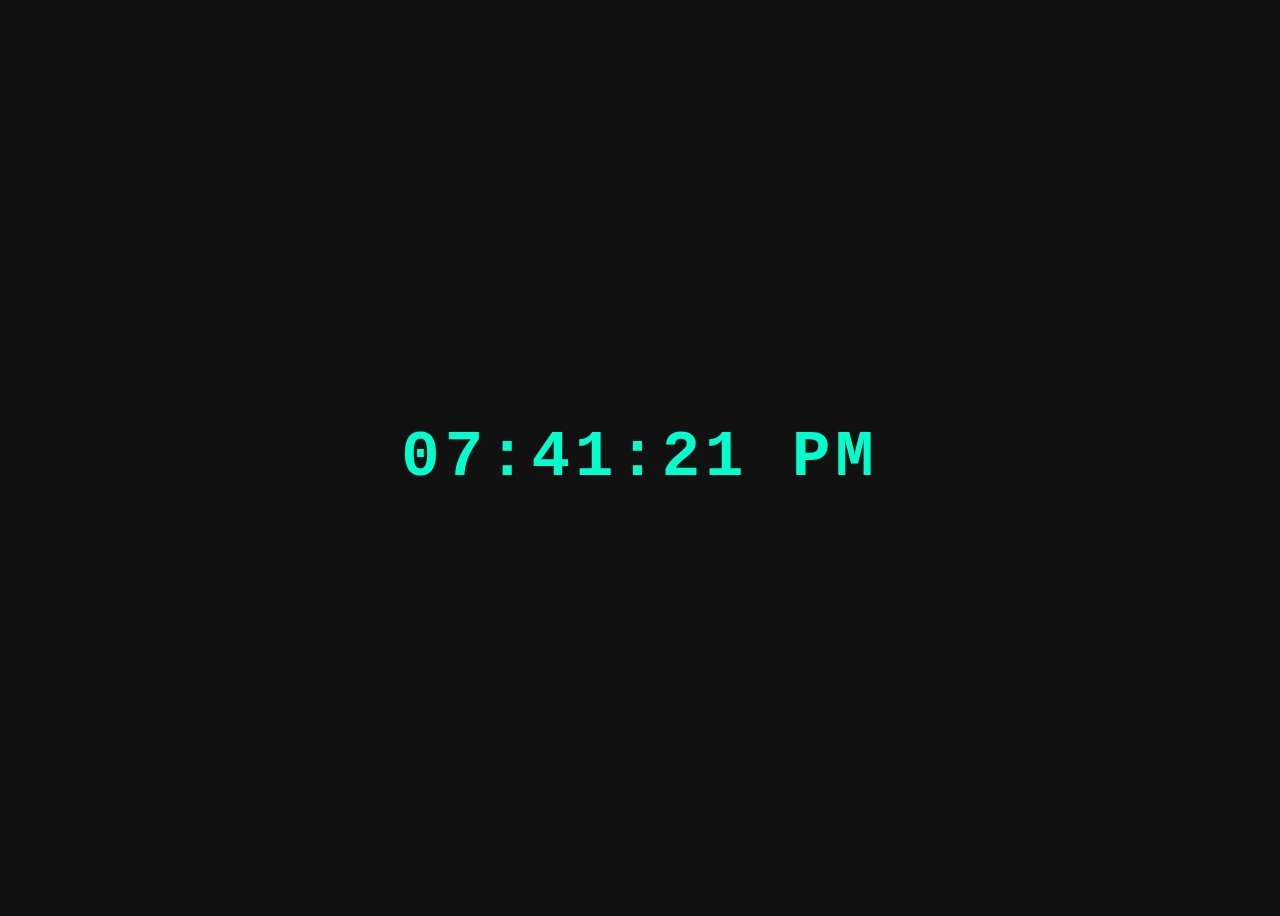
<file: Digital_Clock.html>
<!DOCTYPE html>
<html lang="en">

<head>
  <meta charset="UTF-8">
  <meta name="viewport" content="width=device-width, initial-scale=1.0">
  <title>Digital Clock</title>
  <link rel="stylesheet" href="Digital_Clock.css">
</head>

<body>
  <div class="clock">
    <h1 id="time">00:00:00</h1>
  </div>

  <script src="Digital_Clock.js"></script>
</body>

</html>
</file>
<file: Digital_Clock.css>
/* style.css */
body {
  display: flex;
  justify-content: center;
  align-items: center;
  height: 100vh;
  background: #111;
  color: #00ffcc;
  font-family: "Courier New", monospace;
}

.clock {
  text-align: center;
}

#time {
  font-size: 4rem;
  letter-spacing: 5px;
}
</file>
